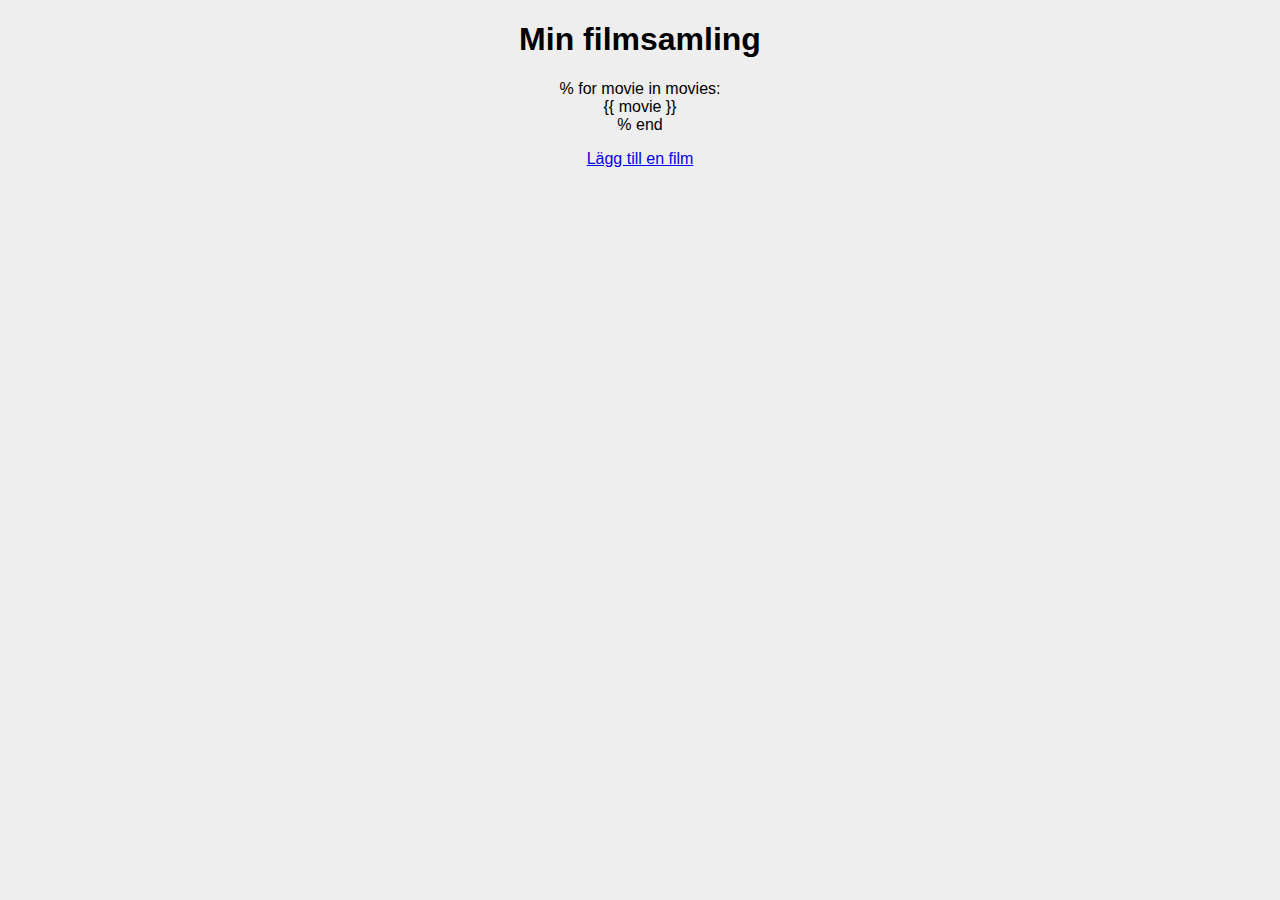
<file: views/index.html>
<!doctype html>
<html>
	<head>
		<title>Startsida</title>
		<meta charset="utf-8">
		<link href="/static/style.css" rel="stylesheet">
	</head>
	<body>
		<h1>Min filmsamling</h1>
		<ul>
			% for movie in movies:
			<li>{{ movie }}</li>
			% end
		</ul>
		<p>
			<a href="/add_movie">Lägg till en film</a>
		</p>
	</body>
</html>
</file>
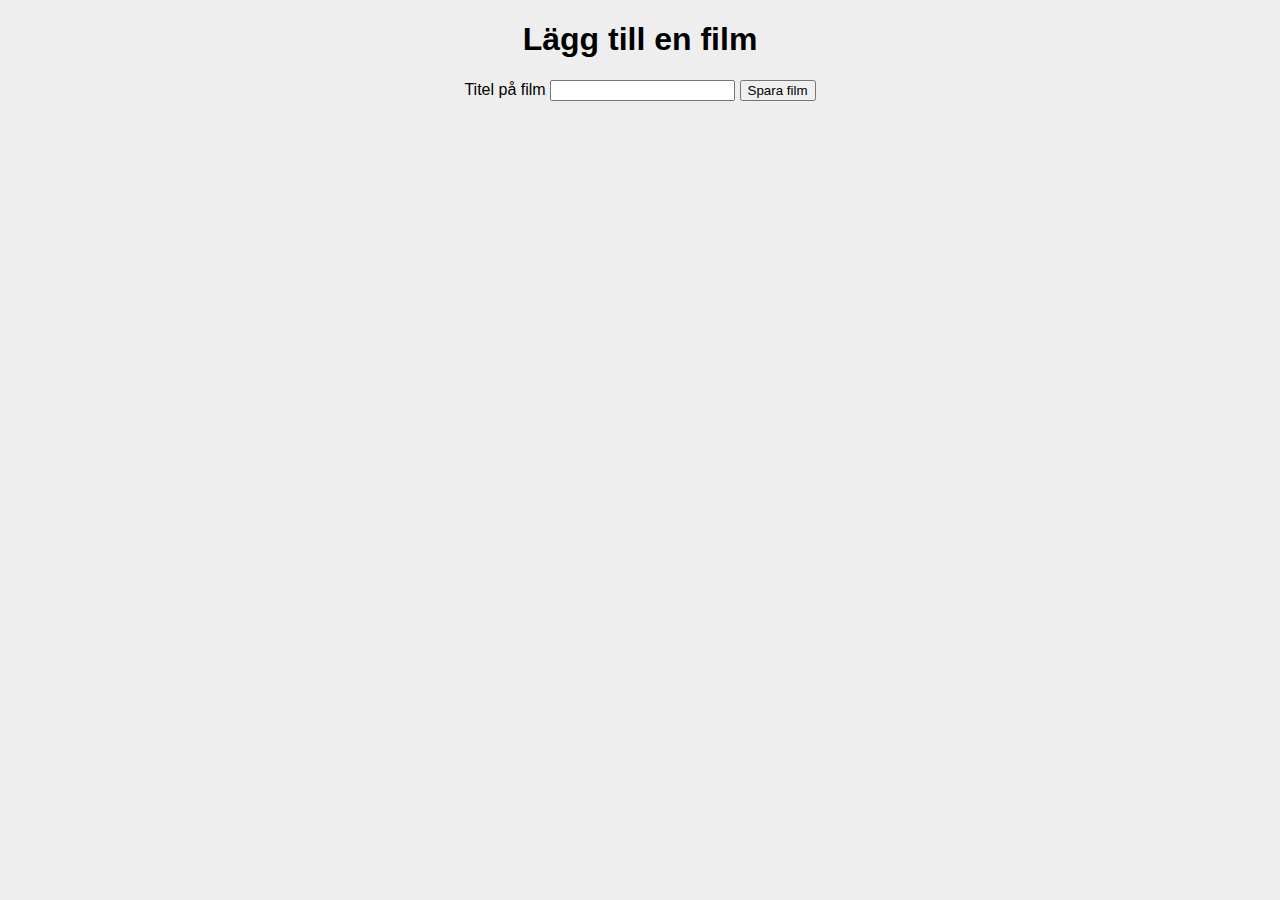
<file: views/add_movie.html>
<!doctype html>
<html>
	<head>
		<title>Startsida</title>
		<meta charset="utf-8">
		<link href="/static/style.css" rel="stylesheet">
	</head>
	<body>
		<h1>Lägg till en film</h1>
		<form action="/save_movie" method="POST">
			<label for="add-movie">Titel på film</label>
			<input type="text" id="add-movie" name="title">
			<input type="submit" value="Spara film">
		</form>
	</body>
</html>
</file>
<file: static/style.css>
﻿body{
	background-color: #eee;
	font-family: Arial, sans-serif;
	text-align: center;
}

ul, li{
	list-style: none;
	margin:0px;
	padding:0px;
}
</file>
